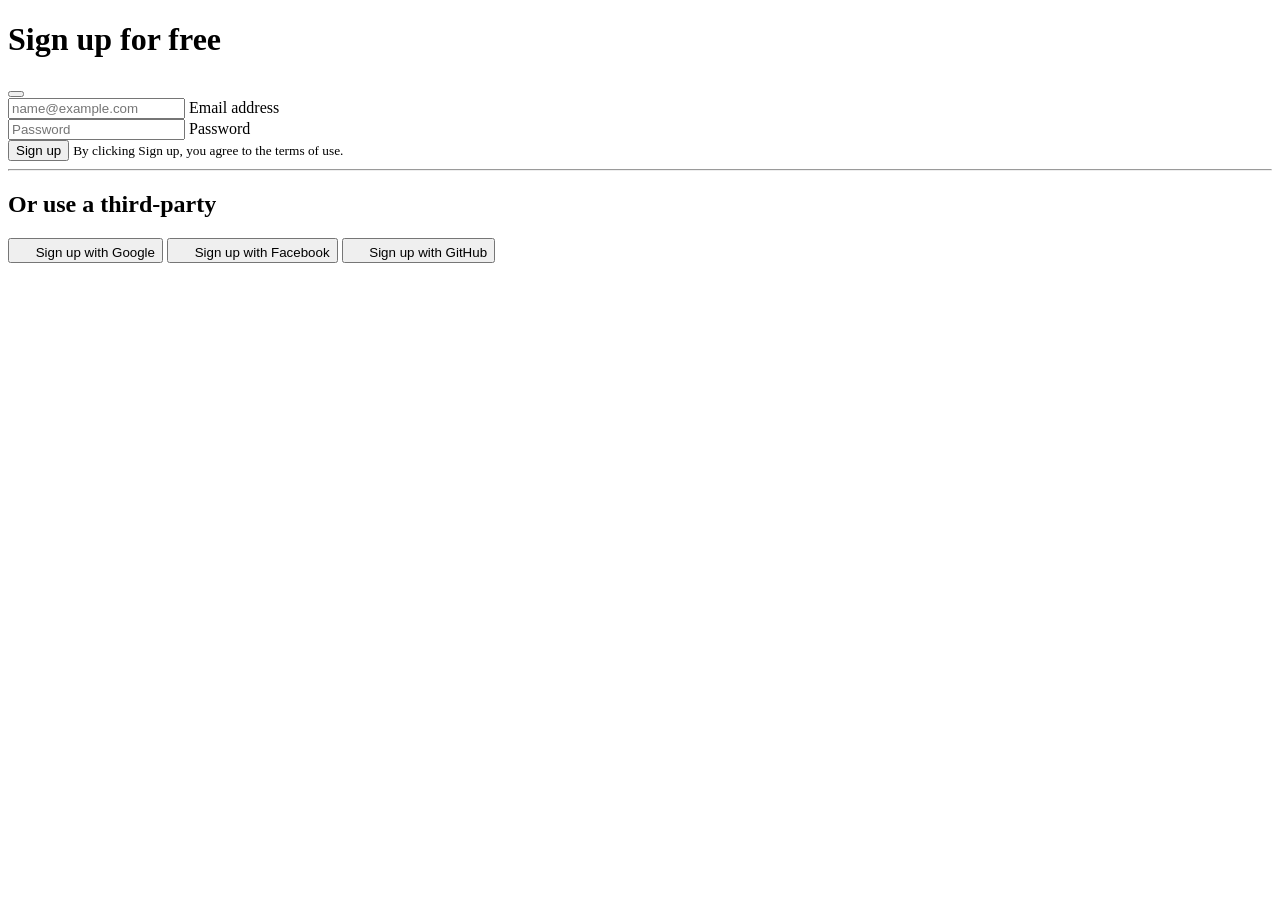
<file: signup.html>
<!DOCTYPE html>
<html lang="en">

<head>
    <meta charset="UTF-8">
    <meta name="viewport" content="width=device-width, initial-scale=1.0">
    <title>CWU Studio</title>
</head>

<body>
    <div class="modal modal-sheet position-static d-block bg-body-secondary p-4 py-md-5" tabindex="-1" role="dialog"
        id="modalSignin">
        <div class="modal-dialog">
            <div class="modal-content rounded-4 shadow">
                <div class="modal-header p-5 pb-4 border-bottom-0">
                    <h1 class="fw-bold mb-0 fs-2">Sign up for free</h1> <button type="button" class="btn-close"
                        data-bs-dismiss="modal" aria-label="Close"></button>
                </div>
                <div class="modal-body p-5 pt-0">
                    <form class="">
                        <div class="form-floating mb-3"> <input type="email" class="form-control rounded-3"
                                id="floatingInput" placeholder="name@example.com"> <label for="floatingInput">Email
                                address</label> </div>
                        <div class="form-floating mb-3"> <input type="password" class="form-control rounded-3"
                                id="floatingPassword" placeholder="Password"> <label
                                for="floatingPassword">Password</label> </div> <button
                            class="w-100 mb-2 btn btn-lg rounded-3 btn-primary" type="submit">Sign up</button> <small
                            class="text-body-secondary">By clicking Sign up, you agree to the terms of use.</small>
                        <hr class="my-4">
                        <h2 class="fs-5 fw-bold mb-3">Or use a third-party</h2> <button
                            class="w-100 py-2 mb-2 btn btn-outline-secondary rounded-3" type="submit"> <svg
                                class="bi me-1" width="16" height="16" aria-hidden="true">
                                <use xlink:href="#google"></use>
                            </svg>
                            Sign up with Google
                        </button> <button class="w-100 py-2 mb-2 btn btn-outline-primary rounded-3" type="submit"> <svg
                                class="bi me-1" width="16" height="16" aria-hidden="true">
                                <use xlink:href="#facebook"></use>
                            </svg>
                            Sign up with Facebook
                        </button> <button class="w-100 py-2 mb-2 btn btn-outline-secondary rounded-3" type="submit">
                            <svg class="bi me-1" width="16" height="16" aria-hidden="true">
                                <use xlink:href="#github"></use>
                            </svg>
                            Sign up with GitHub
                        </button>
                    </form>
                </div>
            </div>
        </div>
    </div>
</body>

</html>
</file>
